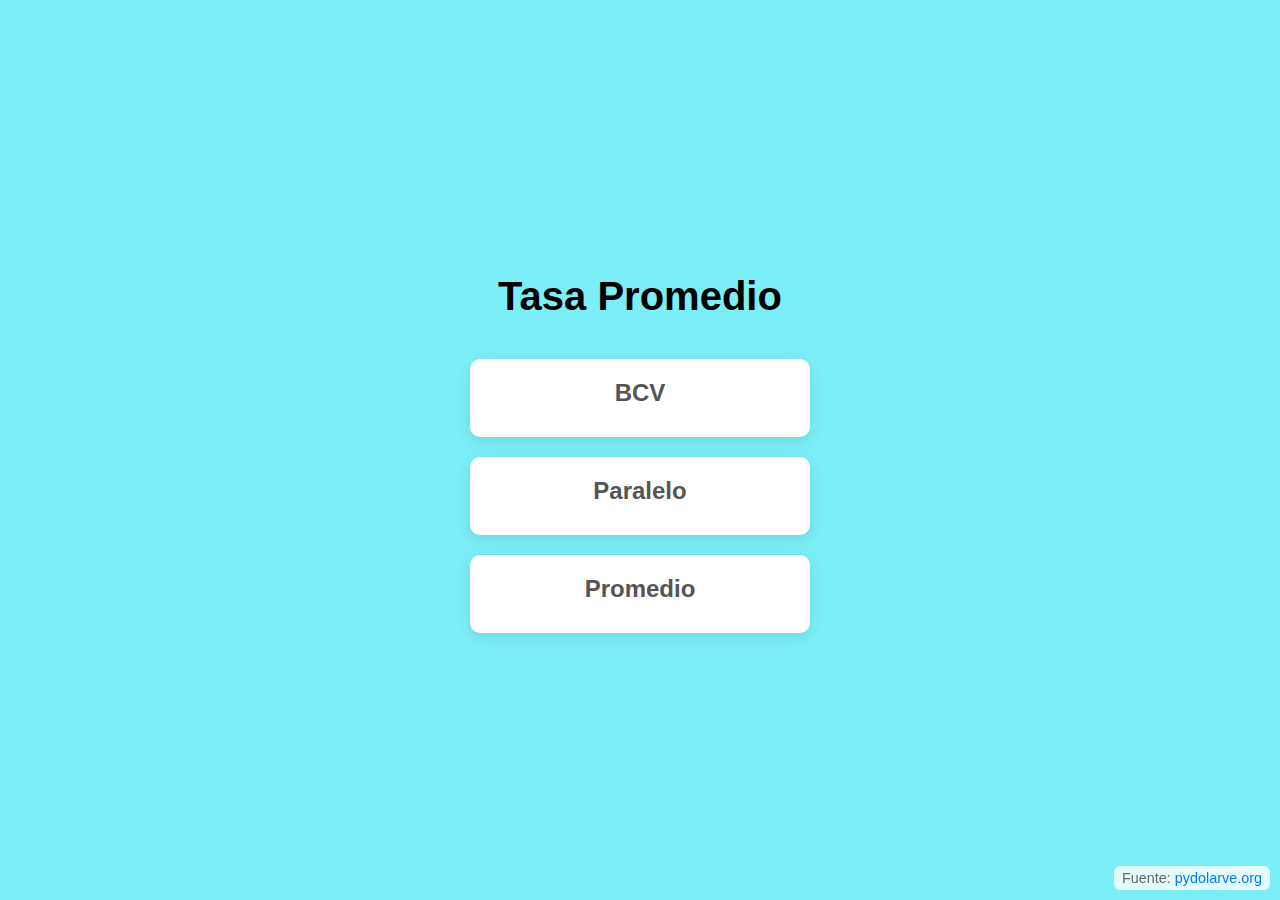
<file: index.html>
<!DOCTYPE html>
<html lang="es">
<head>
    <meta charset="UTF-8">
    <meta name="viewport" content="width=device-width, initial-scale=1.0">
    <title>Tasa Promedio</title>
    <link rel="shortcut icon" href="icono.png">
    <link rel="stylesheet" href="index.css">
</head>
<body>
    <h1>Tasa Promedio</h1>
    <div class="container">
        <div class="card">
            <div class="tasa-title">BCV</div>
            <div class="tasa-value" id="tasa_bcv"></div>
            <div class="fecha" id="fecha_bcv"></div>
        </div>
        <div class="card">
            <div class="tasa-title">Paralelo</div>
            <div class="tasa-value" id="tasa_paralelo"></div>
            <div class="fecha" id="fecha_paralelo"></div>
        </div>
        <div class="card">
            <div class="tasa-title">Promedio</div>
            <div class="tasa-value" id="tasa_promedio"></div>
            <div class="fecha" id="fecha_promedio"></div>
        </div>
    </div>
    <div id="creditos">
        Fuente:
        <a href="https://pydolarve.org/" target="_blank">
            pydolarve.org
        </a>
    </div>
    <div id="loader">
        <div class="spinner"></div>
        <p>Cargando tasas...</p>
    </div>
    <script src="index.js"></script>
</body>
</html>
</file>
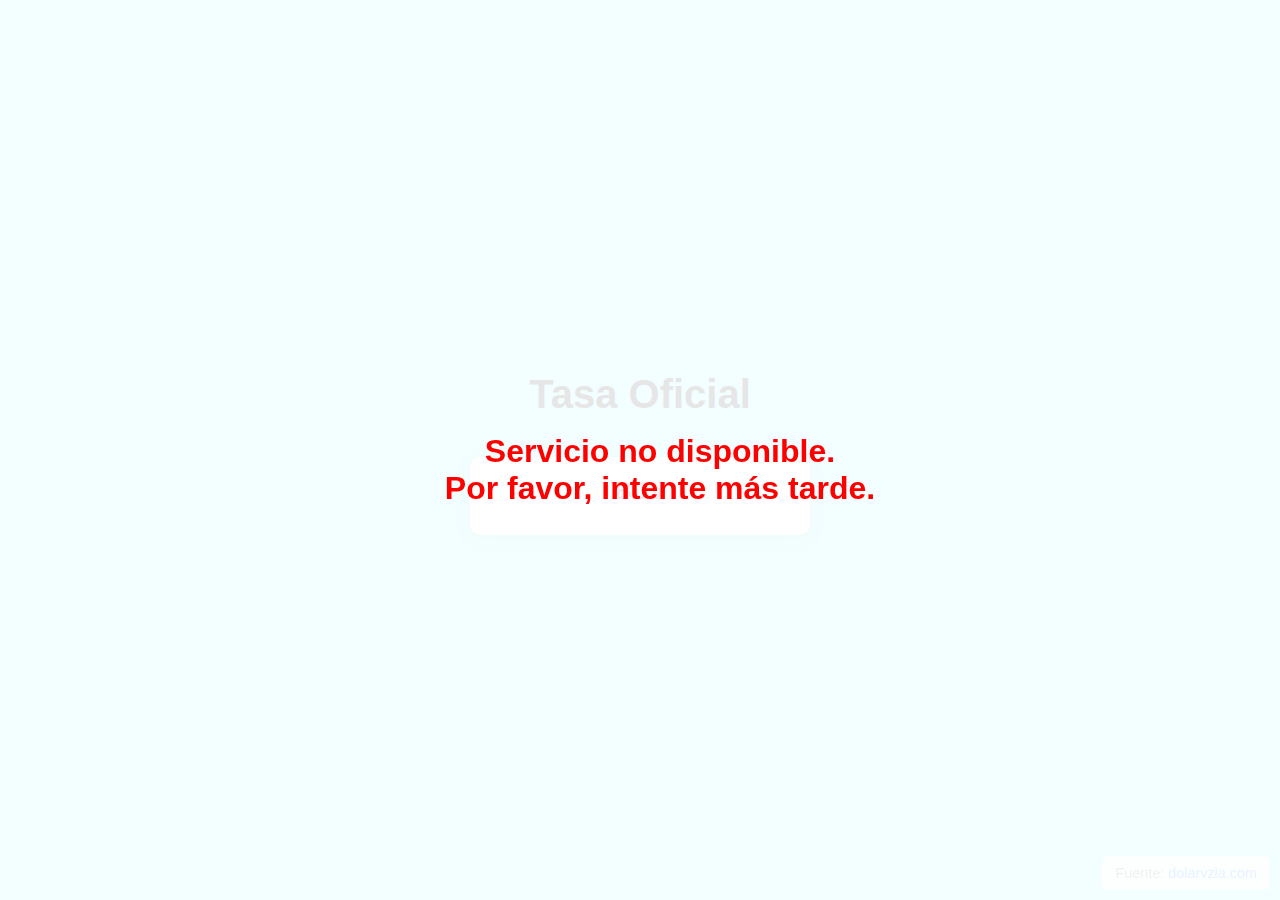
<file: euro/index.html>
<!DOCTYPE html>
<html lang="es">
<head>
    <meta charset="UTF-8">
    <meta name="viewport" content="width=device-width, initial-scale=1.0">
    <title>Tasa Oficial Euro</title>
    <link rel="shortcut icon" href="icono.png">
    <link rel="stylesheet" href="../index.css">
</head>
<body>
    <h1>Tasa Oficial</h1>
    <div class="container">
        <div class="card">
            <div class="tasa-title">BCV</div>
            <div class="tasa-value" id="tasa_bcv"></div>
            <div class="fecha" id="fecha_bcv"></div>
        </div>
    </div>
    <div id="creditos">
        <span>
            Fuente:
            <a href="https://dolarvzla.com/" target="_blank">
                dolarvzla.com
            </a>
        </span>
    </div>
    <div id="loader">
        <div class="spinner"></div>
        <p>Cargando tasa...</p>
    </div>
    <div id="no-disponible">
        Servicio no disponible.<br>
        Por favor, intente más tarde.
    </div>
    <script src="/euro/index.js"></script>
</body>
</html>
</file>
<file: index.css>
body {
    align-items: center;
    background-color: rgb(124, 238, 247);
    box-sizing: border-box;
    display: flex;
    flex-direction: column;
    font-family: Arial, sans-serif;
    height: 100vh;
    justify-content: center;
    margin: 0;
    padding: 0;
}

h1 {
    font-size: 2.5em;
    margin-bottom: 20px;
}

.container {
    align-items: center;
    display: flex;
    flex-direction: column;
    gap: 20px;
    margin: 20px;
    max-width: 600px;
    width: 100%;
}

.card {
    background-color: #ffffff;
    border-radius: 10px;
    box-shadow: 0 4px 15px rgba(0, 0, 0, 0.1);
    max-width: 300px;
    padding: 20px;
    text-align: center;
    width: 100%;
}

.card .tasa-title {
    color: #555;
    font-size: 1.5em;
    font-weight: bold;
    margin-bottom: 10px;
}

.card .tasa-value {
    color: #000;
    font-size: 2.5em;
    font-weight: bold;
    margin-bottom: 10px;
}

.card .fecha {
    color: #777;
    font-size: 1em;
}

#creditos {
    background-color: rgba(255, 255, 255, 0.8);
    border-radius: 6px;
    bottom: 10px;
    color: #666;
    font-size: 0.9em;
    padding: 4px 8px;
    position: fixed;
    right: 10px;
}

#creditos span {
    display: block;
    margin: 5px;
    text-align: center;
}

#creditos a {
    color: #007bff;
    text-decoration: none;
}

#creditos a:hover {
    text-decoration: underline;
}

#loader {
    align-items: center;
    background: rgba(255, 255, 255, 0.9);
    display: flex;
    flex-direction: column;
    height: 100%;
    justify-content: center;
    left: 0;
    position: fixed;
    top: 0;
    width: 100%;
    z-index: 9999;
}

.spinner {
    animation: spin 1s linear infinite;
    border: 6px solid #ccc;
    border-radius: 50%;
    border-top-color: #007bff;
    height: 50px;
    margin-bottom: 10px;
    width: 50px;
}

@keyframes spin {
    to { transform: rotate(360deg); }
}

#loader p {
    color: #333;
    font-weight: bold;
}

#no-disponible {
    align-items: center;
    background: rgba(255, 255, 255, 0.9);
    color: red;
    display: none;
    flex-direction: column;
    font-weight: bold;
    font-size: 2em;
    height: 100%;
    justify-content: center;
    left: 0;
    padding: 20px;
    position: fixed;
    text-align: center;
    top: 0;
    width: 100%;
    z-index: 9999;
}

@media (max-width: 600px) {
    .container {
        padding: 15px;
        width: 100%;
    }

    .card .tasa-title {
        font-size: 1.2em;
    }

    .card .tasa-value {
        font-size: 2em;
    }

    .card .fecha {
        font-size: 0.9em;
    }
}
</file>
